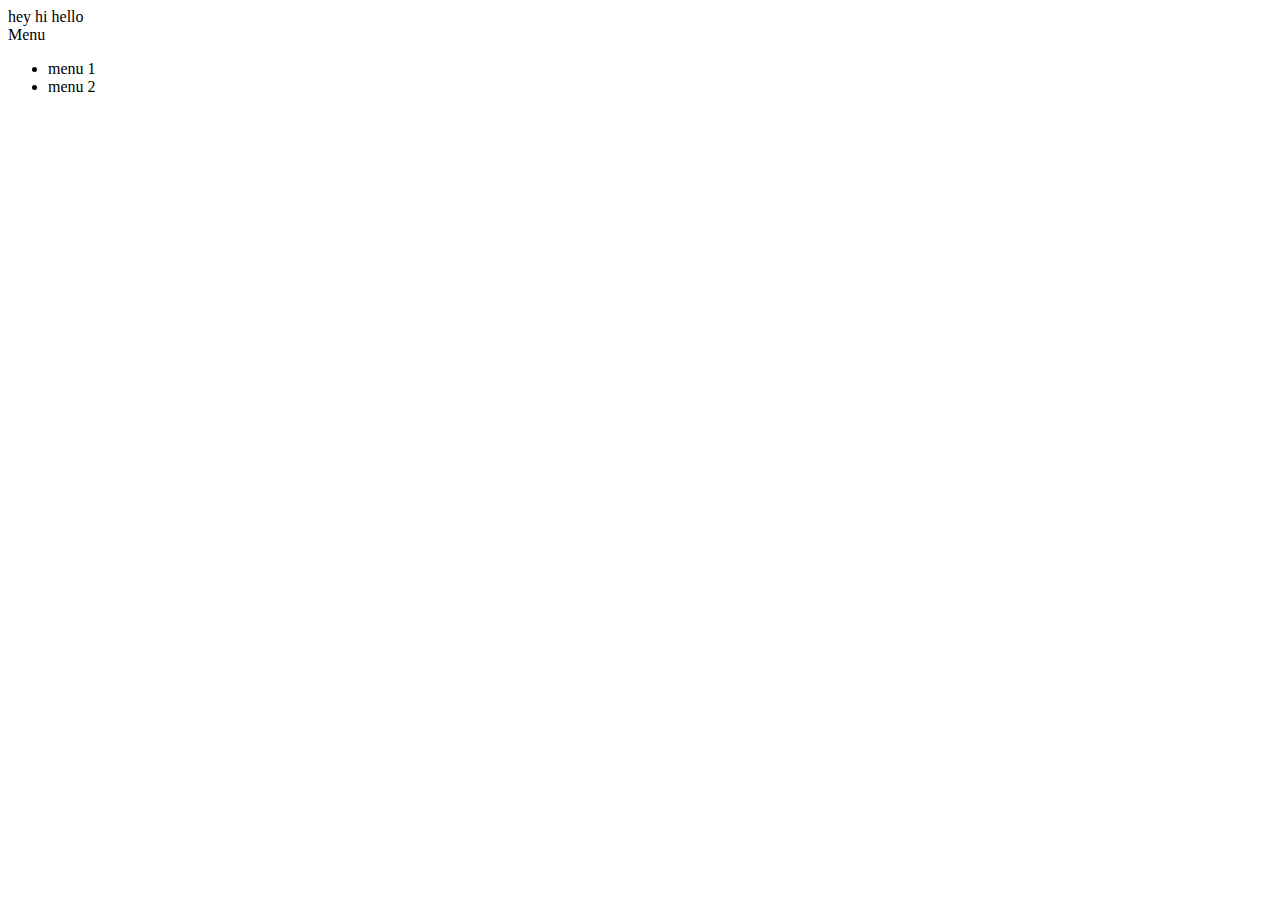
<file: final/index.html>
<!DOCTYPE html>
<html lang="en-us">
<head> 
<link rel="stylesheet" href="style.css">
<meta name="viewport" content="width=device-width">
<title>Oscar Crocker | Portfolio</title>
</head>
<body>
hey hi hello

<div class="menu-button">Menu</div>
<ul class="flexnav" data-breakpoint="800"> <li>menu 1</li><li>menu 2</li> </ul>




</body>
</file>
<file: final/style.css>
<script>
    $(".flexnav").flexNav();
</script>
</file>
